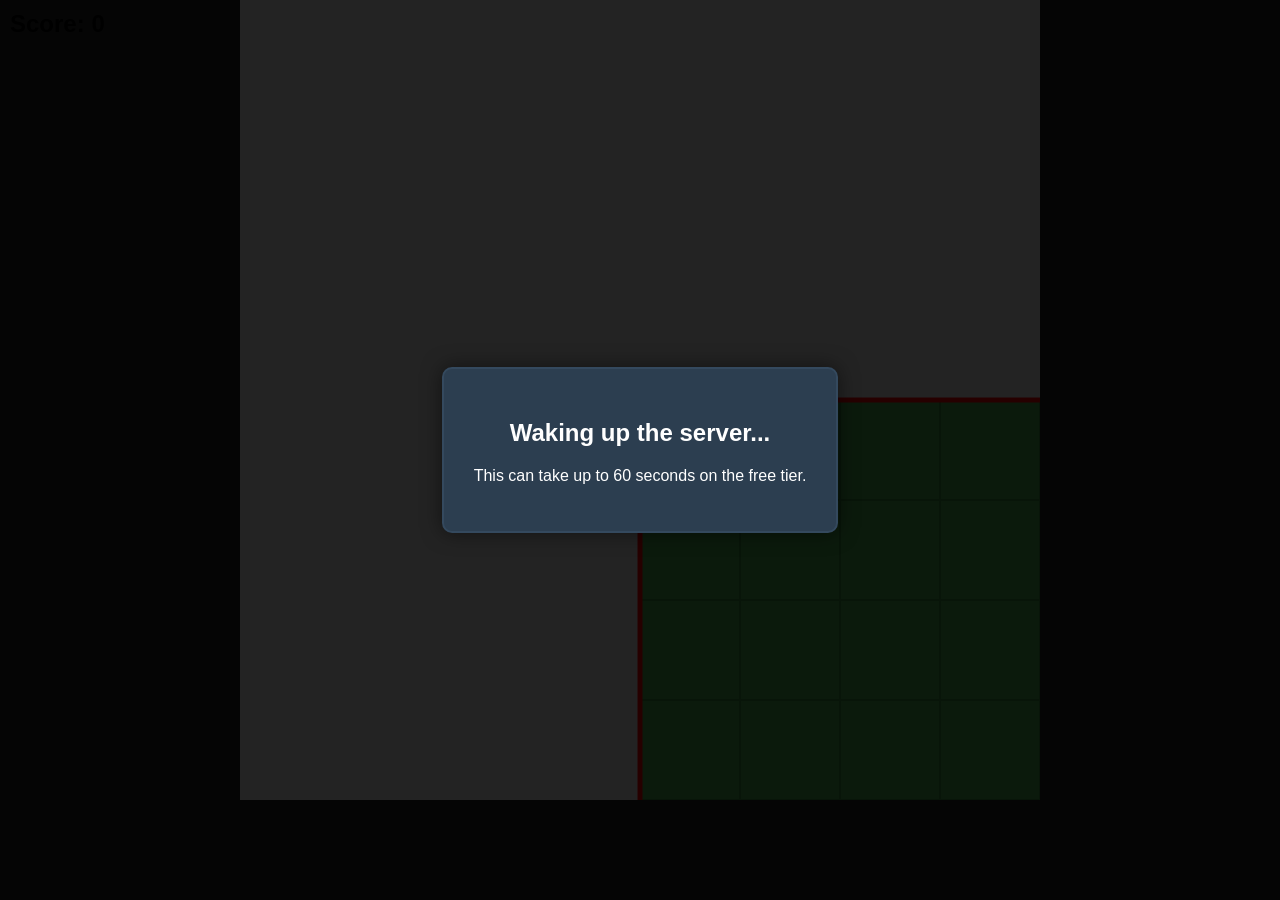
<file: docs/index.html>
<!DOCTYPE html>
<html lang="en">
<head>
    <meta charset="UTF-8">
    <meta name="viewport" content="width=device-width, initial-scale=1.0">
    <title>Python Arena</title>
    <link rel="stylesheet" href="style.css">
</head>
<body>
    <div id="loadingOverlay" class="overlay">
        <div class="menu-box">
            <h2>Waking up the server...</h2>
            <p>This can take up to 60 seconds on the free tier.</p>
        </div>
    </div>

    <div id="menuOverlay" class="overlay hidden">
        <div class="menu-box">
            <h1>Zombs Arena</h1>
            <h2 id="lastScoreDisplay" class="hidden">Final Score: 0</h2>
            <input type="text" id="nameInput" placeholder="Enter Name (max 12)" maxlength="12">
            <button id="playBtn">Play / Respawn</button>
            <button id="helpBtn">How to Play</button>
            <button id="aboutBtn">About</button>
        </div>
    </div>

    <div id="helpModal" class="overlay hidden">
        <div class="menu-box">
            <h2>Controls</h2>
            <p><strong>W A S D:</strong> Move</p>
            <p><strong>Mouse:</strong> Aim & Shoot</p>
            <p><strong>1 - 5:</strong> Select Weapon</p>
            <p><strong>E:</strong> Pick up item / Open chest</p>
            <p><strong>Drag & Drop:</strong> Swap items or drop them on the ground.</p>
            <button id="closeHelpBtn">Close</button>
        </div>
    </div>

    <div id="aboutModal" class="overlay hidden">
        <div class="menu-box">
            <h2>About Zombs Arena</h2>
            <p>This is my capstone project for 15-113. It is a 2D PvPvE shooter game heavily inspired by zombsroyale.</p>
            <p>Game Details: There are 4 weapon types: pistols, shotguns, ARs, and snipers. There are weapon rarities represented by 6 colors (Gray, Green, Blue, Purple, Gold, Red). Increasing rarity either increases the damage or changes the number of pellets (shotgun). Running is faster with fists equipped.</p>
            <p>The project uses websockets to reduce latency. It ticks roughly 30 times per second, each tick updates positions, checks collisions, and sends the updates to connected websockets. Diagonal movement is normalized to prevent faster movement relative to xy. Zombies have collision projection to allow them to slide off objects instead of getting stuck. Sniper bullets move fast enough to skip past small zombies between ticks, so the collision check calculates subpositions of where the bullet was.</p>
            <button id="closeAboutBtn">Close</button>
        </div>
    </div>

    <div id="ui">Score: <span id="score">0</span></div>
    <canvas id="gameCanvas"></canvas>
    
    <script src="client.js"></script>
</body>
</html>
</file>
<file: docs/style.css>
body {
    margin: 0;
    overflow: hidden;
    background-color: #222;
    color: white;
    font-family: sans-serif;
}
canvas {
    display: block;
    background-color: #eee;
    margin: 0 auto;
}
#ui {
    position: absolute;
    top: 10px;
    left: 10px;
    font-size: 24px;
    font-weight: bold;
    color: black;
    z-index: 10;
}
.overlay {
    position: absolute;
    top: 0; left: 0; width: 100%; height: 100%;
    background-color: rgba(0, 0, 0, 0.85);
    display: flex;
    justify-content: center;
    align-items: center;
    z-index: 100;
}
.menu-box {
    background-color: #2c3e50;
    padding: 30px;
    border-radius: 10px;
    text-align: center;
    border: 2px solid #34495e;
    color: white;
    box-shadow: 0 0 20px rgba(0,0,0,0.5);
    min-width: 300px;
    
    /* NEW: Prevent the box from getting larger than 80% of the screen height */
    max-height: 80vh; 
    
    /* NEW: Add a scrollbar inside the box ONLY if the text overflows */
    overflow-y: auto; 
}
.menu-box h1 { margin-top: 0; }
.menu-box input {
    display: block; margin: 15px auto; padding: 10px;
    font-size: 16px; border-radius: 5px; border: none; width: 80%;
    text-align: center; font-weight: bold;
}
.menu-box button {
    background-color: #27ae60; color: white; border: none;
    padding: 10px 20px; font-size: 16px; cursor: pointer;
    border-radius: 5px; margin: 5px; font-weight: bold;
}
.menu-box button:hover { background-color: #2ecc71; }
#helpBtn { background-color: #3498db; }
#helpBtn:hover { background-color: #2980b9; }

/* NEW: About Button Styling */
#aboutBtn { background-color: #f39c12; }
#aboutBtn:hover { background-color: #f1c40f; }

#closeHelpBtn, #closeAboutBtn { background-color: #e74c3c; margin-top: 15px; }
#closeHelpBtn:hover, #closeAboutBtn:hover { background-color: #c0392b; }

/* NEW: Score Display Styling */
#lastScoreDisplay { color: #f1c40f; margin-bottom: 10px; }

.hidden {
    display: none !important;
}
</file>
<file: frontend/style.css>
body {
    margin: 0;
    overflow: hidden;
    background-color: #222;
    color: white;
    font-family: sans-serif;
}
canvas {
    display: block;
    background-color: #eee;
    margin: 0 auto;
}
#ui {
    position: absolute;
    top: 10px;
    left: 10px;
    font-size: 24px;
    font-weight: bold;
    color: black;
    z-index: 10;
}
.overlay {
    position: absolute;
    top: 0; left: 0; width: 100%; height: 100%;
    background-color: rgba(0, 0, 0, 0.85);
    display: flex;
    justify-content: center;
    align-items: center;
    z-index: 100;
}
.menu-box {
    background-color: #2c3e50;
    padding: 30px;
    border-radius: 10px;
    text-align: center;
    border: 2px solid #34495e;
    color: white;
    box-shadow: 0 0 20px rgba(0,0,0,0.5);
    min-width: 300px;
}
.menu-box h1 { margin-top: 0; }
.menu-box input {
    display: block; margin: 15px auto; padding: 10px;
    font-size: 16px; border-radius: 5px; border: none; width: 80%;
    text-align: center; font-weight: bold;
}
.menu-box button {
    background-color: #27ae60; color: white; border: none;
    padding: 10px 20px; font-size: 16px; cursor: pointer;
    border-radius: 5px; margin: 5px; font-weight: bold;
}
.menu-box button:hover { background-color: #2ecc71; }
#helpBtn { background-color: #3498db; }
#helpBtn:hover { background-color: #2980b9; }

/* NEW: About Button Styling */
#aboutBtn { background-color: #f39c12; }
#aboutBtn:hover { background-color: #f1c40f; }

#closeHelpBtn, #closeAboutBtn { background-color: #e74c3c; margin-top: 15px; }
#closeHelpBtn:hover, #closeAboutBtn:hover { background-color: #c0392b; }

/* NEW: Score Display Styling */
#lastScoreDisplay { color: #f1c40f; margin-bottom: 10px; }

.hidden {
    display: none !important;
}
</file>
